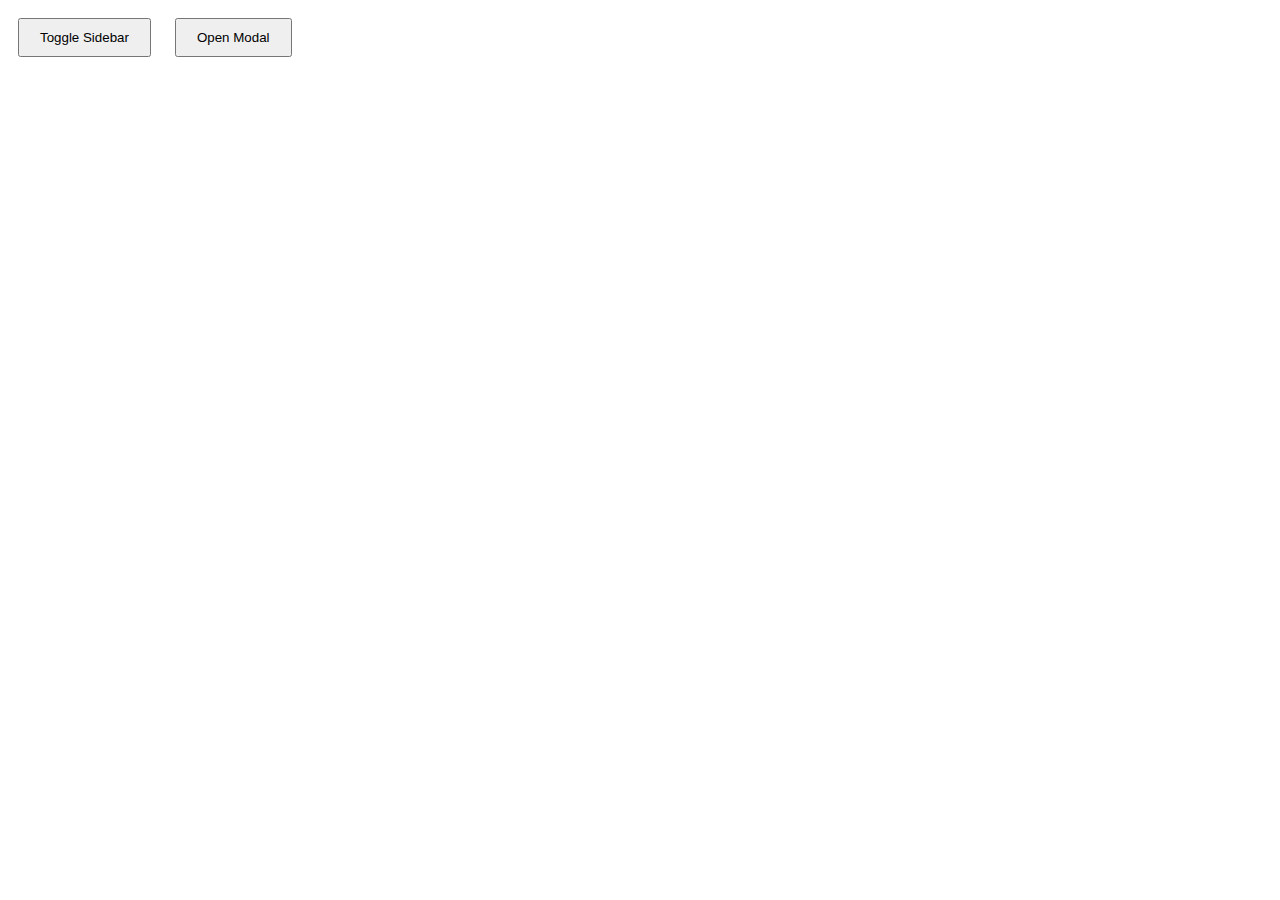
<file: test.html>
<!DOCTYPE html>
<html lang="en">
<head>
    <meta charset="UTF-8">
    <meta name="viewport" content="width=device-width, initial-scale=1.0">
    <title>Test</title>
    <style>
        .modal {
            display: none;
            position: fixed;
            top: 0;
            left: 0;
            width: 100%;
            height: 100%;
            background-color: rgba(0, 0, 0, 0.5);
            z-index: 1000;
        }
        .modal.active {
            display: flex;
            align-items: center;
            justify-content: center;
        }
        .modal-content {
            background: white;
            padding: 20px;
            border-radius: 8px;
        }
        .sidebar {
            position: fixed;
            left: 0;
            top: 0;
            width: 260px;
            height: 100vh;
            background: #f0f0f0;
            transform: translateX(-100%);
            transition: transform 0.3s ease;
        }
        .sidebar.open {
            transform: translateX(0);
        }
        button {
            padding: 10px 20px;
            margin: 10px;
            cursor: pointer;
        }
    </style>
</head>
<body>
    <button id="toggleSidebar">Toggle Sidebar</button>
    <button id="openModal">Open Modal</button>
    
    <div class="sidebar" id="sidebar">
        <h2>Sidebar</h2>
        <button id="closeSidebar">Close</button>
    </div>
    
    <div class="modal" id="modal">
        <div class="modal-content">
            <h2>Modal</h2>
            <button id="closeModal">Close</button>
        </div>
    </div>
    
    <script>
        document.addEventListener('DOMContentLoaded', () => {
            const sidebar = document.getElementById('sidebar');
            const toggleSidebarBtn = document.getElementById('toggleSidebar');
            const closeSidebarBtn = document.getElementById('closeSidebar');
            const modal = document.getElementById('modal');
            const openModalBtn = document.getElementById('openModal');
            const closeModalBtn = document.getElementById('closeModal');
            
            toggleSidebarBtn.addEventListener('click', () => {
                console.log('Toggle sidebar');
                sidebar.classList.toggle('open');
            });
            
            closeSidebarBtn.addEventListener('click', () => {
                console.log('Close sidebar');
                sidebar.classList.remove('open');
            });
            
            openModalBtn.addEventListener('click', () => {
                console.log('Open modal');
                modal.classList.add('active');
            });
            
            closeModalBtn.addEventListener('click', () => {
                console.log('Close modal');
                modal.classList.remove('active');
            });
            
            modal.addEventListener('click', (e) => {
                if (e.target === modal) {
                    modal.classList.remove('active');
                }
            });
            
            console.log('Test page loaded');
        });
    </script>
</body>
</html>
</file>
